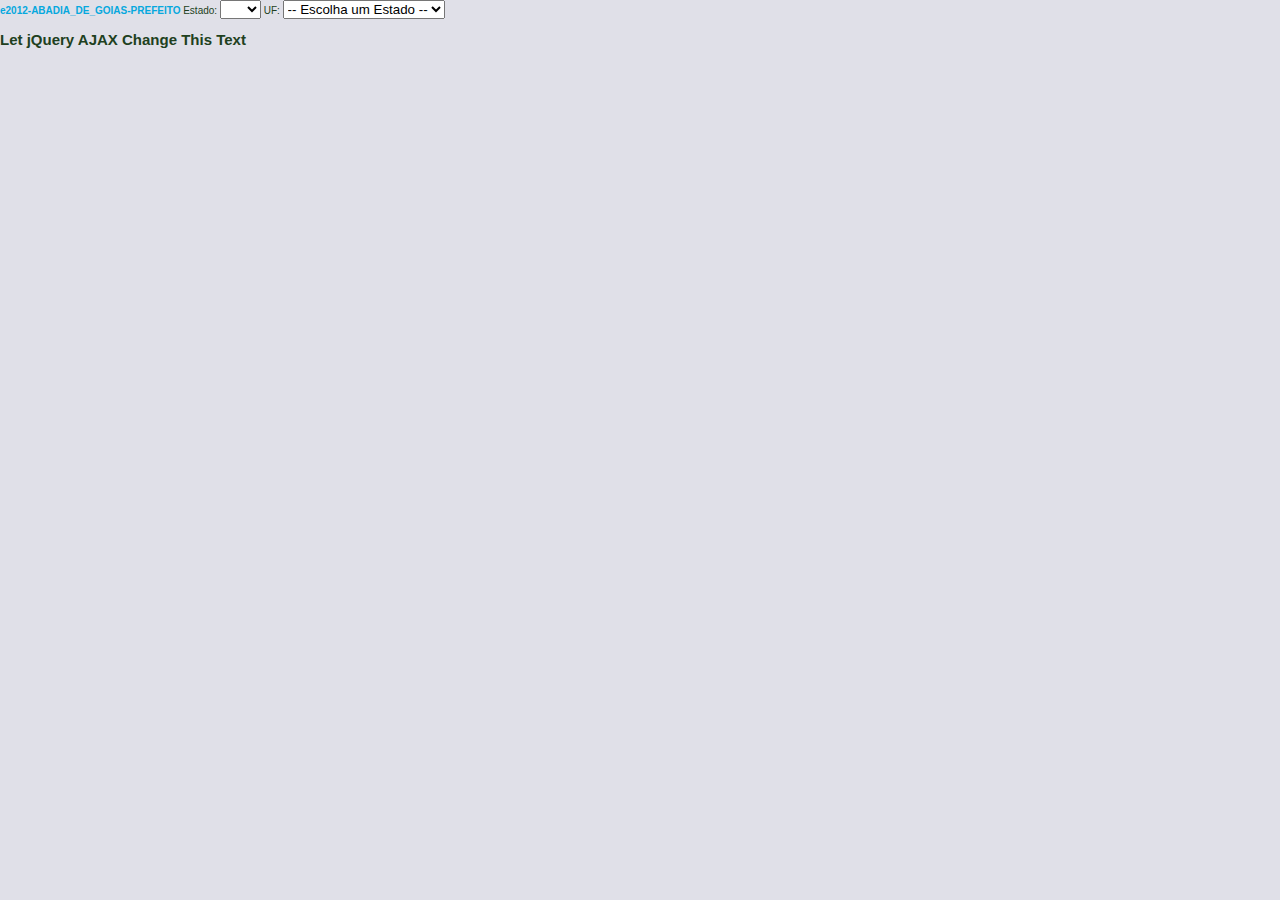
<file: index.html>
<!DOCTYPE html>
<html>
    <head>
        <title>Atlas de Redes de Financiamento Eleitoral (GETE)</title>
        <meta http-equiv="Content-type" content="text/html; charset=utf-8" />
        <link rel="stylesheet" type="text/css" href="styles/arfejs.css" />
        <link rel="stylesheet" type="text/css" href="styles/jquery-ui-1.10.3.custom.min.css" />
        <script type="text/javascript" src="https://ajax.googleapis.com/ajax/libs/jquery/2.0.2/jquery.min.js"></script>
<script>
$(document).ready(function(){
    $("#cod_estados").change(function(){
        $("#texto").load($('#cod_estados').val());
    });
});
</script>
        
    </head>
    <body>
    <a href="arfe.html#e2012-ABADIA_DE_GOIAS-PREFEITO.gefx">e2012-ABADIA_DE_GOIAS-PREFEITO </a>
<label for="cod_estados">Estado:</label>
<select name="cod_estados" id="cod_estados">
	<option value=""></option>
  <option value="net.gexf">PR</option>;
</option></select>

    
<label for="sigla_uf">UF:</label>
<select name="sigla_uf" id="sigla_uf">
	<option value="">-- Escolha um Estado --</option>
</select>
    
<div id="texto"><h2>Let jQuery AJAX Change This Text</h2></div>

    
    </body>
  </html>
</file>
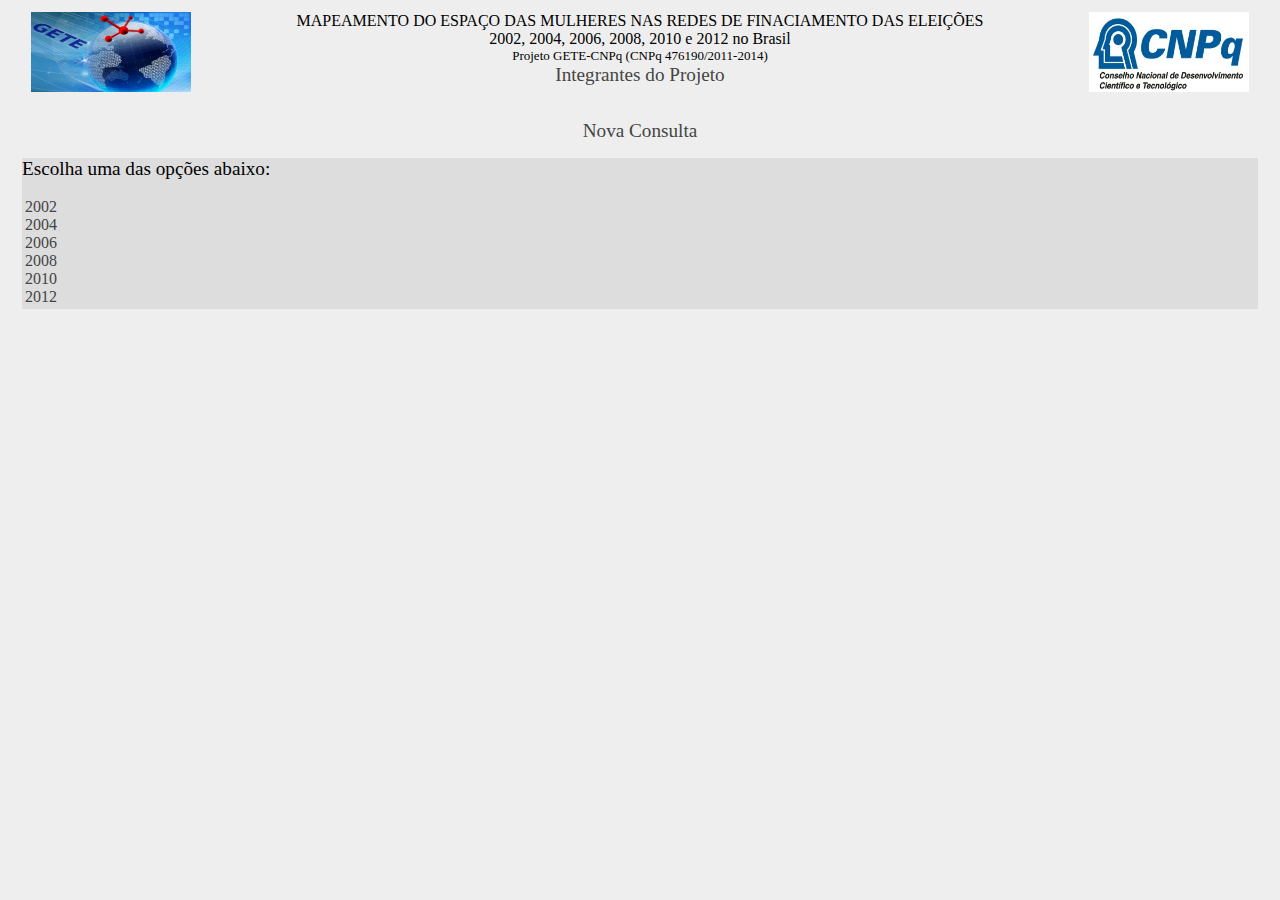
<file: arfe_gefx/index.html>
<!DOCTYPE HTML PUBLIC "-//W3C//DTD HTML 4.01 Transitional//EN">
<html>
  <head>
    <meta http-equiv="content-type" content="text/html; charset=UTF-8">
    <title>GETE | Grupo de Estudos Territoriais</title>
    <meta http-equiv="content-type" content="text/html; charset=UTF-8">
    <link rel="shortcut icon" href="resources/images/gete2.png" type="image/x-icon">
    <meta charset="UTF-8">
    <meta name="viewport" content="width=device-width">
    <link rel="stylesheet" href="resources/css/eleicoes.css">
    <script src="resources/js/jquery-1.11.0.min.js"></script>
    <script src="resources/js/eleicoes.js"></script>
  </head>
  <body>
    <table width="100%" cellpadding="2" cellspacing="2" border="0">
      <tbody>
        <tr>
                     
          <td valign="top" align="center">
            <div id="getelogo"> <img
                src="resources/images/SIMBOLO_GETE.png"
                height="80" width="160"> </div>
          </td>
          <td valign="top"     align="center">MAPEAMENTO DO ESPAÇO DAS MULHERES NAS REDES DE FINACIAMENTO DAS ELEIÇÕES
 <br>
            2002, 2004, 2006, 2008, 2010 e 2012 no Brasil</br>
            <div style="font-size:small">Projeto GETE-CNPq (CNPq 476190/2011-2014)</div>
            <div id="integrantes" class="btn" align="center">Integrantes do Projeto</div>
            <div id="content_integrantes">
              <div style="font-weight: bold; margin-bottom: 5px"
                align="center">Integrantes do Projeto</div>
              <div align="center">Edson Armando Silva (UEPG)</div>
              <div align="center">Ivan Jairo Junckes (UFPR)</div>
              <div align="center">Ivan Luiz Picoli (UFPR)</div>
              <div align="center">Joseli Maria Silva (UEPG)
                (coordenadora)</div>
              <div align="center">Leandro Batista de Almeida (UTFPR)</div>
              <div align="center">Neilor Fermino Camargo (UFPR)</div>
              <div align="center">Rodrigo Rossi Horochovski (UFPR)</div>
              <div align="center">Wilson Silva Júnior (INCRA)</div>
            </div>          
          </td>
          <td valign="top">
            <div id="cnpqlogo" align="center">
              <img src="resources/images/CNPQ.jpg"
                height="80" width="160"> </div>
          </td>
         
                      
        </tr>
        <tr>
          <td colspan="3" rowspan="1" valign="top">
            <div id="new" class="btn" align="center"></br>Nova Consulta</div>
          </td>
        </tr>
        <tr>
          <td colspan="3" rowspan="1" valign="top">
            <div id="content">
              <div style="margin-bottom: 15px">Escolha uma das opções
                abaixo:</div>
              <table>
                <tbody>
                  <tr>
                    <td id="content_ano"> <br>
                    </td>
                    <td id="content_local"> <br>
                    </td>
                    <td id="content_cargo"> <br>
                    </td>
                    <td id="content_ok"> <br>
                    </td>
                  </tr>
                </tbody>
              </table>
            </div>
          </td>
        </tr>

      </tbody>
    </table>
    <br>
  </body>
</html>
</file>
<file: styles/arfejs.css>
/* Copyright (c) 2011 Raphaël Velt
 * Licensed under the MIT License
 * */

body {
    font-family: Helvetica, Arial, sans-serif; font-size: 10px;
    background-color: #e0e0e8; color: #204020; margin: 0;
}

.clear {
    clear: both;
}

.gradient {
    background-color: #f0f0f8;
    background-image: -webkit-radial-gradient(#ffffff, #d8d8e0); background-image: -moz-radial-gradient(#ffffff, #d8d8e0);
}

/* EN HAUT */

#titlebar {
    background: #ffffff; border-bottom: 1px solid #CCC; position: fixed; margin: 0; padding: 0; left: 0; top: 0; right: 0; height: 45px; overflow: hidden;
}

#maintitle {
    position: absolute; left: 0; top: 0; width: 250px; text-align: center;
}


h1 {
    margin:0;
}

h1 a {
    background: url(../img/gephi1.jpeg) no-repeat;
    color: #208020;
    display: block;
    height:44px;
    margin: 0;
    text-indent: -9999px;
    width: 44px;
    position: relative;

}

#searchinput {
    background: #fff url(../img/search.gif) no-repeat right;
    border: 1px solid #DDD;
    font-size: 14px; line-height: 14px, height: 14px;
    left: 250px;
    padding: 1px 4px; margin: 0;
    position: absolute;
    top: 10px;
    width: 320px;
}

#searchinput:focus, #searchinput:active {
    border-color:#aaa;
}

#searchsubmit {
    position: absolute; left: 560px; top: 13px; width: 20px; height: 20px; margin: 0; padding: 0; height: 16px; border: none; background: none; text-indent: -999px; cursor: pointer; cursor: hand;
}

.grey {
    color: #cccccc; font-style: italic;
}

/* AU CENTRE */

#zonecentre {
    position: fixed; top: 45px; bottom: 0; left: 0; right: 0; overflow: hidden;
}


#carte {
    position: absolute; left: 0px;
}

/* ZOOM IN OUT */

#ctlzoom {
    position: absolute; left: 5px; bottom: 5px; list-style: none; padding: 0; margin: 0;
}

#ctlzoom li {
    padding: 0; margin: 10px 0; width: 36px; text-align: center;
}

#zoomSliderzone {
    height: 120px;
}

#zoomMinusButton, #zoomPlusButton {
    display: block; width: 24px; height: 24px; background:url(../img/plusmoins.png);  margin: 0 auto;
}

#zoomMinusButton {
    background-position: 0 -24px;
}

#zoomMinusButton:hover {
    background-position: -24px -24px;
}

#zoomPlusButton {
    background-position: 0 0;
}

#zoomPlusButton:hover {
    background-position: -24px 0;
}

#lensButton, #edgesButton {
    display: block; width: 36px; height: 36px; background:url(../img/loupe-edges.png); margin: 0 auto;
}

#lensButton {
     background-position: -72px 0;
}

#lensButton:hover {
    background-position: -36px 0;
}

#lensButton.off {
    background-position: 0 0;
}

#lensButton.off:hover {
    background-position: -108px 0;
}

#edgesButton {
    background-position: -72px -36px;
}

#edgesButton:hover {
    background-position: -36px -36px;
}

#edgesButton.off {
    background-position: 0 -36px;
}

#edgesButton.off:hover {
    background-position: -108px -36px;
}

#zoomSlider {
    background:#fff;
    border:1px solid #aaa;
    height: 120px; margin: 0 auto;
}

/* EN BAS A GAUCHE */

#overviewzone {
    position: fixed; right: 0; bottom: 0;
    border-style: solid none none solid; border-width: 5px; border-color: #ffffff;
}

/* COLONNE DE GAUCHE */

#leftcolumn {
    position: absolute; top: 45px; bottom: 0px; left: -250px; width: 250px; background-color: rgb(250, 250, 252); box-shadow: 2px 0 2px #808090; padding: 0;
}


/* GESTION DE LA BARRE DE GAUCHE */

#unfold {
    position: absolute; top: 16px; right: -14px; width: 12px; height: 12px; background: rgb(250, 250, 252); padding: 2px 2px 2px 0; border-top-right-radius: 5px; border-bottom-right-radius: 5px; box-shadow: 1px 1px 2px #808090;
}

#aUnfold {
    float: left; width: 12px; height: 12px; background-image: url(../img/fleches-horiz.png);
}

.leftarrow {
    background-position: -12px 0;
}

.rightarrow {
    background-position: 0 0;
}

.leftarrow:hover {
    background-position: -12px -12px;
}

.rightarrow:hover {
    background-position: 0 -12px;
}


/* ZONE GAUCHE */

#leftcontent {
    position: absolute; left: 0; top: 0; bottom: 0; right: 0; overflow: auto; list-style: none; margin: 0; padding: 0; border-top: 1px solid #cccccc;
}

div.largepill {
    float: left; width: 16px; height: 16px; border-radius: 8px; margin: 0 5px 0 0;
}

div.smallpill {
    float: left; width: 12px; height: 12px; border-radius: 6px; margin: 0 5px 0 0;
}

#leftcontent h3 {
    font-size: 16px;
}

#leftcontent h4 {
    font-size: 14px;
}

#leftcontent h3, #leftcontent h4, #leftcontent p, #leftcontent ul {
    margin: 5px;
}

#leftcontent ul {
    list-style: none; padding: 0;
}

#leftcontent li {
    margin: 2px 0; padding: 0; font-size: 12px;
}

a {
    color: #06a8de; font-weight: bold; text-decoration: none;
}

a:hover {
    color: #000080;
}

/* AUTOCOMPLETE */

#autocomplete {
    position: absolute; display: none; padding: 0; margin: 0;
    border-style: none solid; border-color: #ccc; border-width: 1px;
}

#autocomplete div {
    border-bottom: 1px solid #ccc; padding: 0; margin: 0; float: left; clear: both; background: #fff;
}

#autocomplete h4 {
    float: left; width: 80px; margin: 5px; font-size: 12px;
}

#autocomplete ul {
    float: left; width: 240px; list-style: none; padding: 0; margin: 0;
}

#autocomplete li {
    margin: 0; width: 240px; height: 28px; font-size: 12px; clear: both;
}

#autocomplete li a {
    display: block; width: 240px; height: 28px; background: #fff; color: #06a8de;
}

#autocomplete li.hover a {
    color: #fff; background: #06a8de;
}

#autocomplete span {
    float: left; margin: 0; padding: 6px 2px 0;
}

#autocomplete img {
    float: left; border: 0; width: 24px; height: 24px; margin: 2px 6px;
}
</file>
<file: arfe_gefx/resources/css/eleicoes.css>
body{
    background: #EEE;
}

.btn{
    color: #444;
}

.btn:hover{
    cursor: pointer;
    color: AAA;
}

#content{
    background: #DDD;
    margin: 10px;
    font-size: 1.2em;
}

#content_integrantes{
    background: #DDD;
    margin: 10px;
    text-align: center;
    font-size: 1.2em;
}

#header{
    font-size: 1em;
    text-align: center;
}

#new, #integrantes{
    text-align: center;
    font-size: 1.2em;
}

#footer{
    font-size: 0.8em;
    text-align: center;
    margin-top: 15px;
}
</file>
